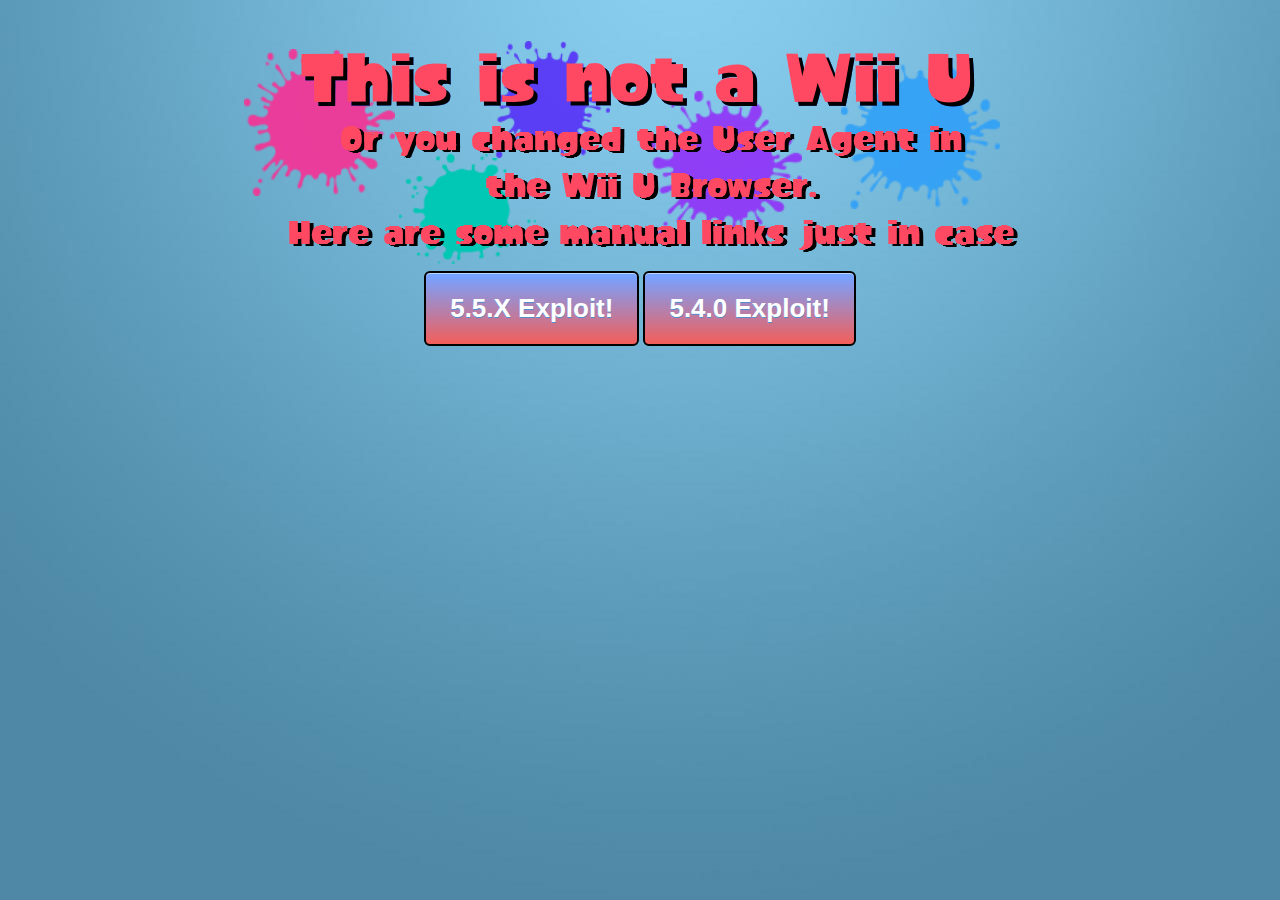
<file: index.html>
<html lang="en-US"><head>
    <meta charset="UTF-8">
    <title>Not a Wii U</title>
    <link rel="stylesheet" type="text/css" href="../styles.css">
</head>

<body>
    <br>
    <center><img src="../images/404_logo.png" alt="Logo"></center>
    <center><a href="55X.html" class="myButton">5.5.X Exploit!</a> <a href="540.html" class="myButton">5.4.0 Exploit!</a></center>
    <div style="height:4px;font-size:1px;">&nbsp;</div>
    <br>



</body></html>
</file>
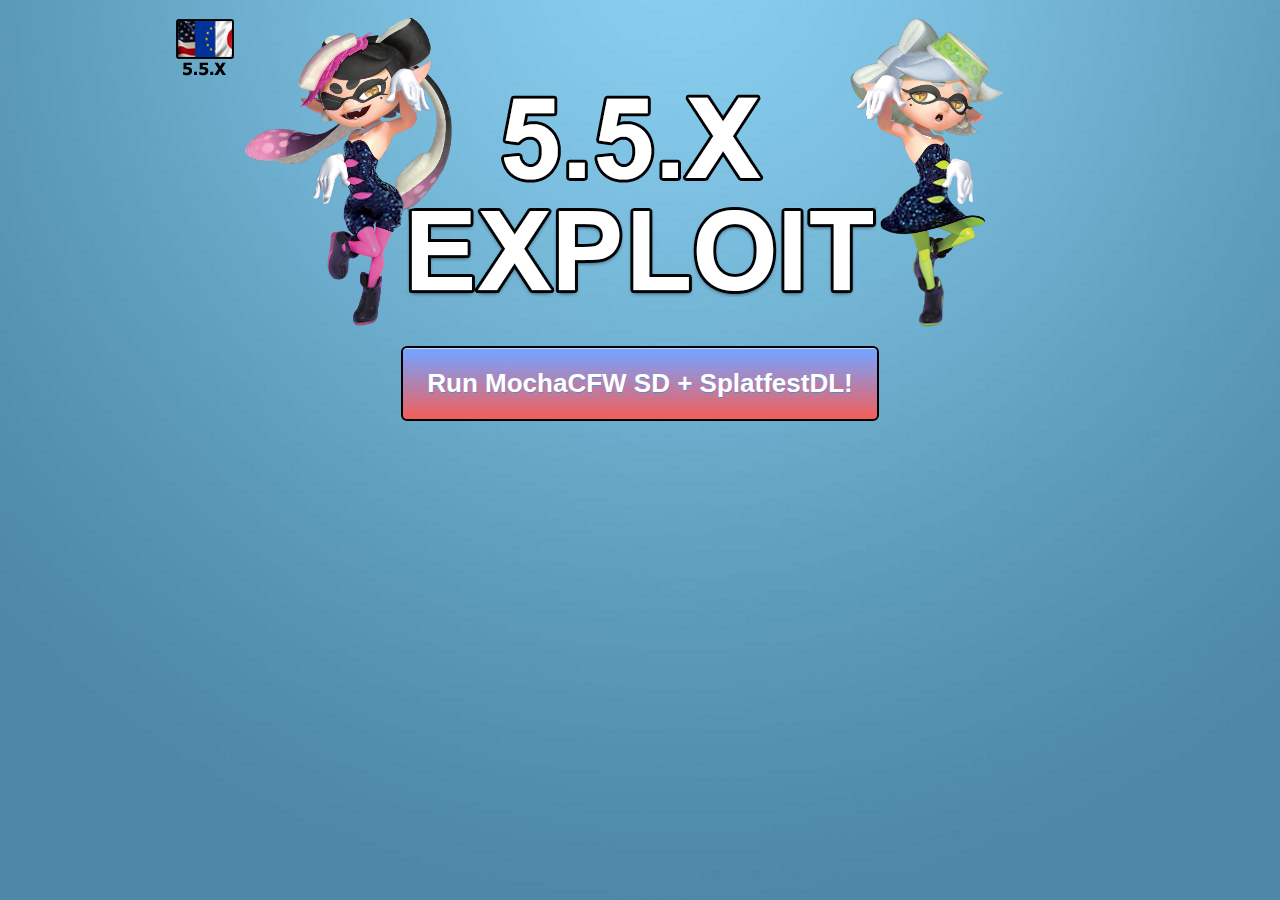
<file: firmware/55X.html>
<html lang="en-US">

<head>
    <meta charset="UTF-8">
    <title>5.5.X Exploit - Custom</title>
    <link rel="icon" href="../favicon.ico">
    <link rel="stylesheet" type="text/css" href="../styles.css" />
    <link rel="stylesheet" href="//maxcdn.bootstrapcdn.com/font-awesome/4.3.0/css/font-awesome.min.css">
    <script language="javascript">
        function changeText(idElement) {
            if (idElement == 1) {
                document.getElementById('element' + idElement).innerHTML = '<a href="#">Loading.. <i class="fa fa-refresh fa-spin fa-fw"></i></a>';
            }
        }
    </script>
</head>

<body>
    <br>
    <center><img src="../images/55X_logo.png" alt="Logo"></center>
    <br>
    <center><a href="../exploit/index-hax.php" id="element1" class="myButton" onClick="javascript:changeText(1)">Run MochaCFW SD + SplatfestDL!</a></center>
</body>

</html>
</file>
<file: styles.css>
* {
    margin: 0;
    padding: 0;
}

html {
    background: url(/images/background.jpg) no-repeat center center fixed;
    -webkit-background-size: cover;
    -moz-background-size: cover;
    -o-background-size: cover;
    background-size: cover;
}

.myButton {
    text-align: center -moz-box-shadow:inset 0px 1px 0px 0px #bbdaf7;
    -webkit-box-shadow: inset 0px 1px 0px 0px #bbdaf7;
    box-shadow: inset 0px 1px 0px 0px #bbdaf7;
    background: -webkit-gradient(linear, left top, left bottom, color-stop(0.05, #79bbff), color-stop(1, #378de5));
    background: -moz-linear-gradient(top, #79bbff 5%, #378de5 100%);
    background: -webkit-linear-gradient(top, #79bbff 5%, #378de5 100%);
    background: -o-linear-gradient(top, #79bbff 5%, #378de5 100%);
    background: -ms-linear-gradient(top, #79bbff 5%, #378de5 100%);
    background: linear-gradient(to bottom, #77a2ff 5%, #f35e59 100%);
    filter: progid:DXImageTransform.Microsoft.gradient(startColorstr='#79bbff', endColorstr='#378de5', GradientType=0);
    background-color: #79bbff;
    -moz-border-radius: 6px;
    -webkit-border-radius: 6px;
    border-radius: 6px;
    border: 2px solid #000000;
    display: inline-block;
    cursor: pointer;
    color: #ffffff;
    font-family: Arial;
    font-size: 26px;
    font-weight: bold;
    padding: 20px 24px;
    text-decoration: none;
    text-shadow: 0px 1px 0px #528ecc;
}

.myButton:hover {
    background: -webkit-gradient(linear, left top, left bottom, color-stop(0.05, #378de5), color-stop(1, #79bbff));
    background: -moz-linear-gradient(top, #e05652 5%, #ff7e79 100%);
    background: -webkit-linear-gradient(top, #56ff51 5%, #79ff8f 100%);
    background: -o-linear-gradient(top, #e2e537 5%, #fcad37 100%);
    background: -ms-linear-gradient(top, #e537a2 5%, #ff79e9 100%);
    background: linear-gradient(to bottom, #f35e59 5%, #77a2ff 100%);
    filter: progid:DXImageTransform.Microsoft.gradient(startColorstr='#378de5', endColorstr='#79bbff', GradientType=0);
    background-color: #e53737;
}

/*.myButton:hover {
    background: -webkit-gradient(linear, left top, left bottom, color-stop(0.05, #378de5), color-stop(1, #79bbff));
    background: -moz-linear-gradient(top, #378de5 5%, #79bbff 100%);
    background: -webkit-linear-gradient(top, #378de5 5%, #79bbff 100%);
    background: -o-linear-gradient(top, #378de5 5%, #79bbff 100%);
    background: -ms-linear-gradient(top, #378de5 5%, #79bbff 100%);
    background: linear-gradient(to bottom, #378de5 5%, #79bbff 100%);
    filter: progid:DXImageTransform.Microsoft.gradient(startColorstr='#378de5', endColorstr='#79bbff', GradientType=0);
    background-color: #378de5;
}*/

.myButton:active {
    position: relative;

}

a:link {
    color: white;
    text-decoration: none;
}

a:visited {
    color: white;
    text-decoration: none;
}

a:hover {
    color: white;
    text-decoration: none;
}

a:active {
    color: white;
    text-decoration: none;
}
</file>
